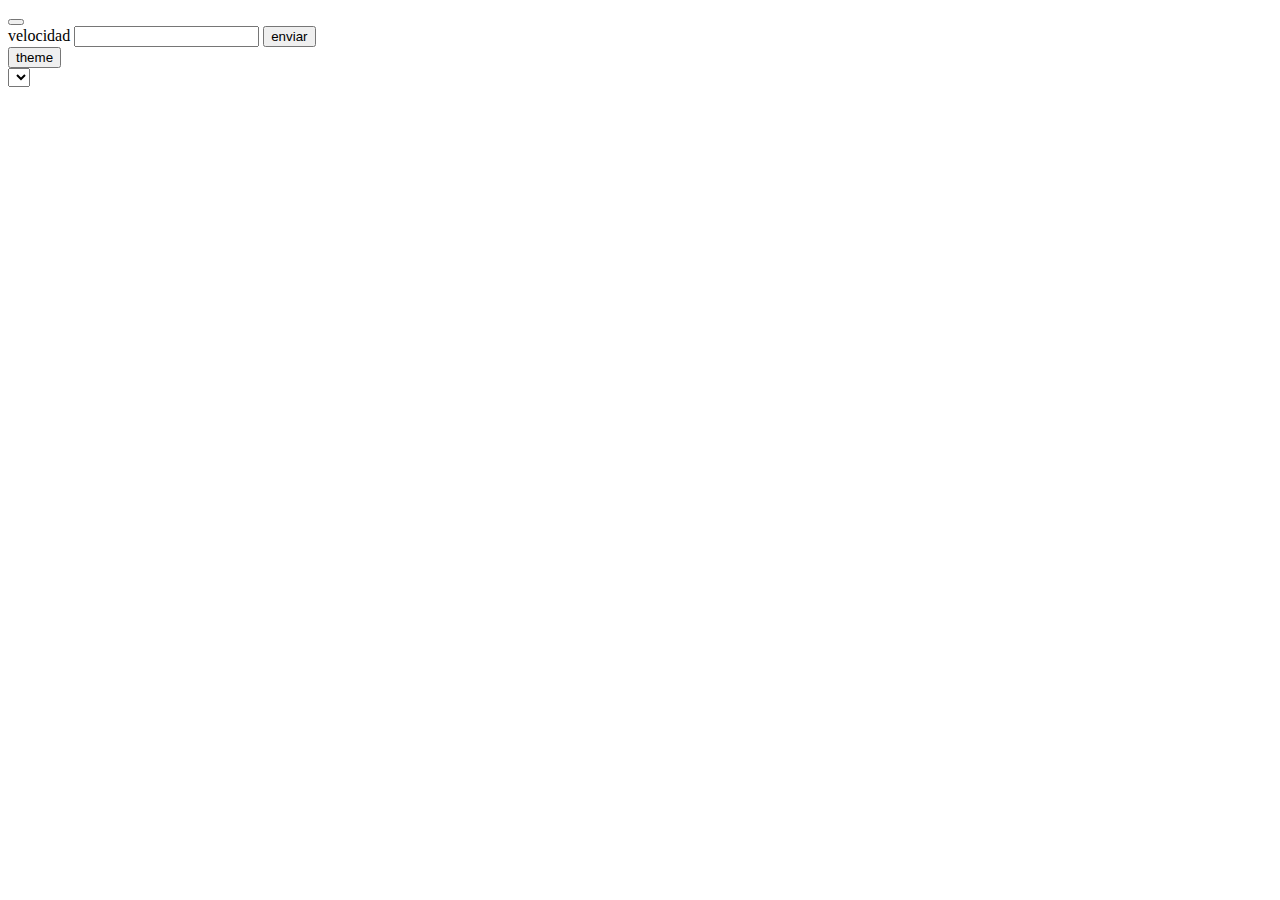
<file: web/00-mru/index.html>
<!DOCTYPE html>
<html lang="en">
<head>
    <meta charset="UTF-8">
    <meta name="viewport" content="width=device-width, initial-scale=1.0">
    <title>Document</title>
    <script src="logger.js" defer type="module"></script>
    <script src="main.js" defer type="module"></script>
    <script src="from.js" defer type="module"></script>
</head>
<body>
    <header class="header">
        <button class="button-hamburger">
            <div class="button-line"></div>
            <div class="button-line"></div>
            <div class="button-line"></div>
        </button>
        <form class="form">
            <label for="vel" class="form-label">velocidad</label>
            <input type="text" class="form-input" name="vel"name='addEl'>
            <button class="from-button">enviar</button>
        </form>
        <button class="bt-theme">theme</button>
        <div class="container">
            <select name="filtter" id="" class="filtter"></select>
        </div> 
    </header>
    <main class="main">
        <section class="main-section"></section>
    </main>
</body>
</html>
</file>
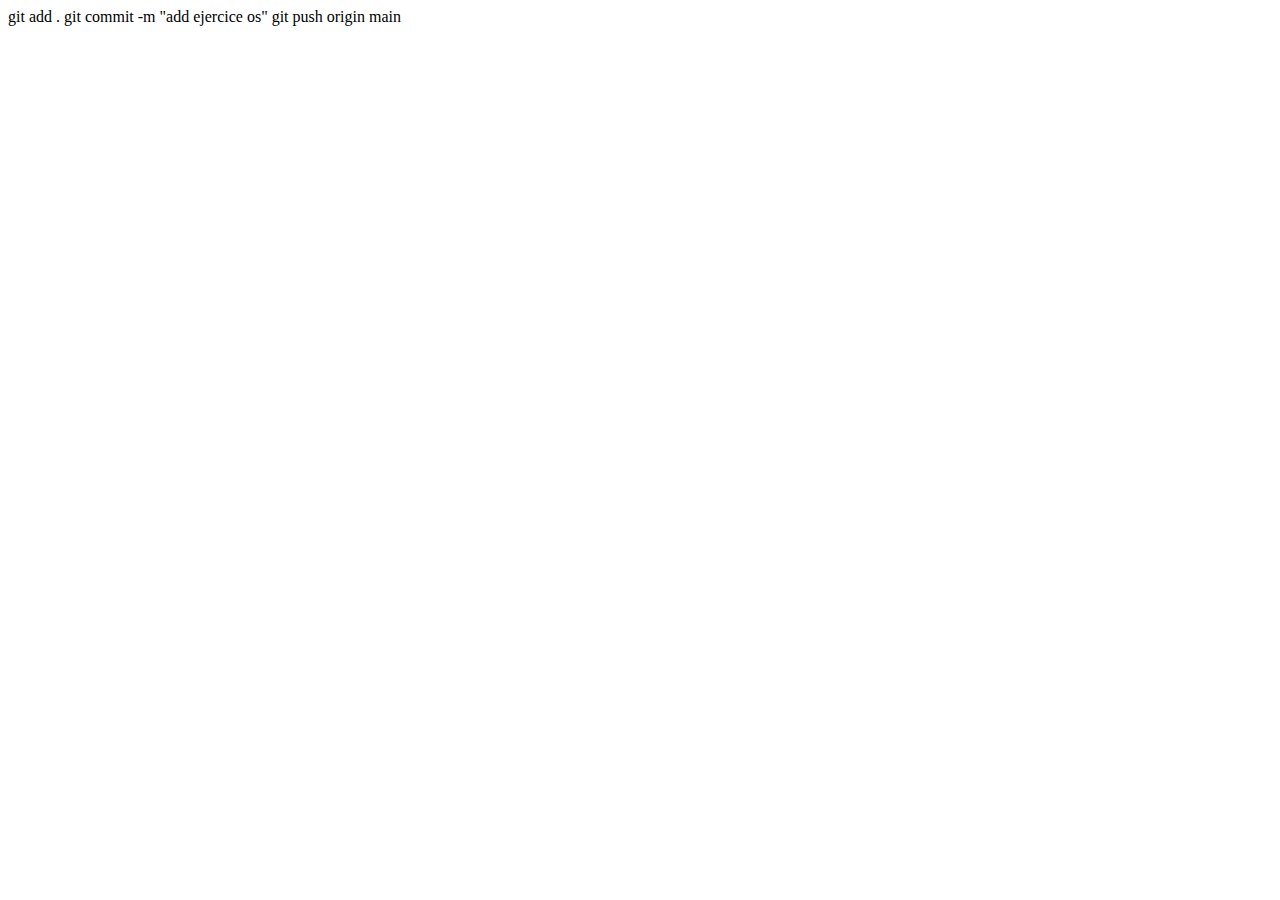
<file: web/enlace/index.html>
<!DOCTYPE html>
<html lang="en">
<head>
    <meta charset="UTF-8">
    <meta name="viewport" content="width=device-width, initial-scale=1.0">
    <title>Document</title>
</head>
<body>
    git add .
    git commit -m "add ejercice os"
    git push origin main
</body>
</html>
</file>
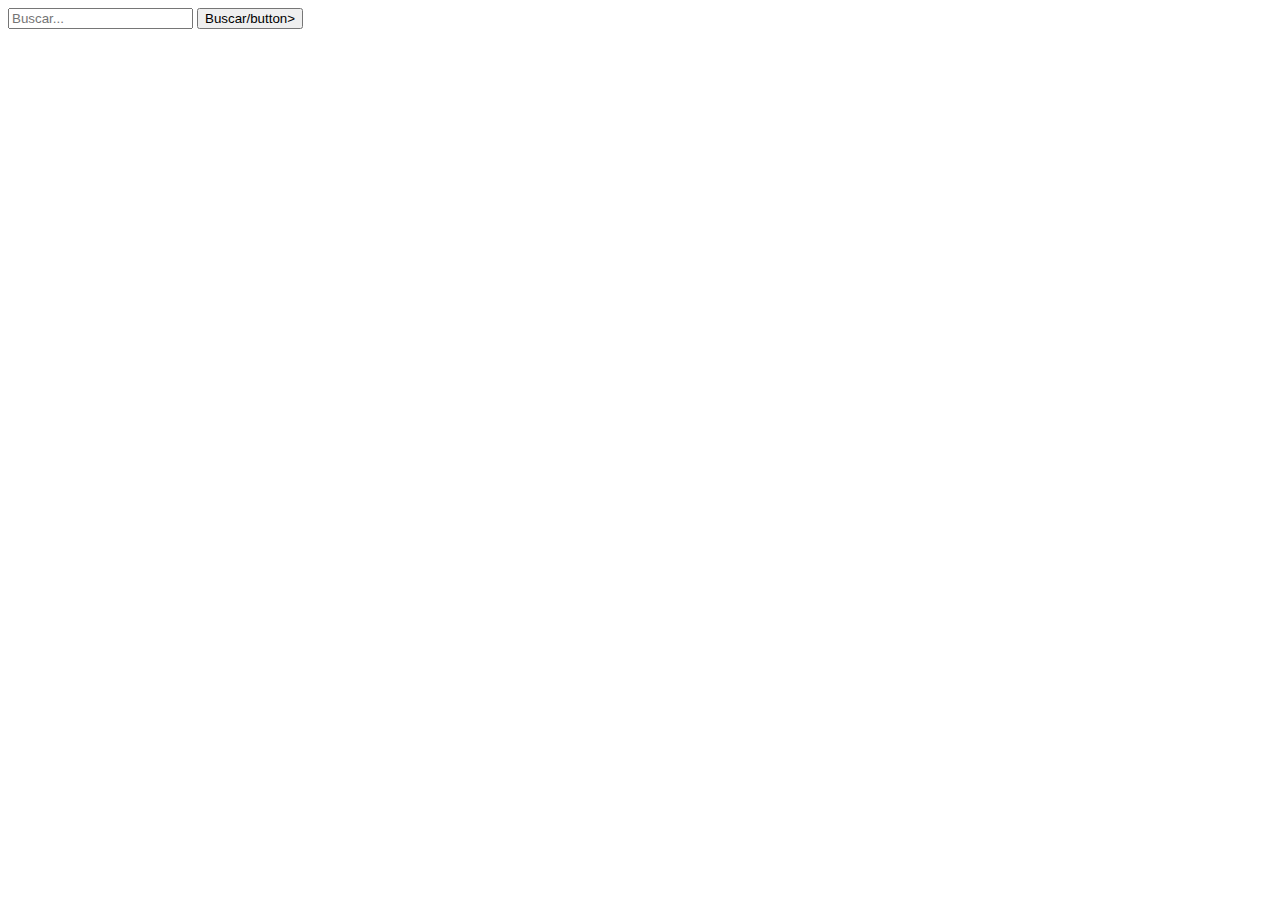
<file: web/rick_and_morty/index.html>
<!DOCTYPE html>
<html lang="en">
<head>
    <meta charset="UTF-8">
    <meta name="viewport" content="width=device-width, initial-scale=1.0">
    <title>Rick and Morty</title>
    <script type="module" src="main.js" defer></script>
</head>
<body>
    <header class="header">
        <form class="search">
            <input type="search" name="search" placeholder="Buscar..." >
            <button class="button-search">Buscar/button>
        </form>
    </header>
    <main class="main">
        <section class="main-section">
            
        </section>
    </main>
</body>
</html>
</file>
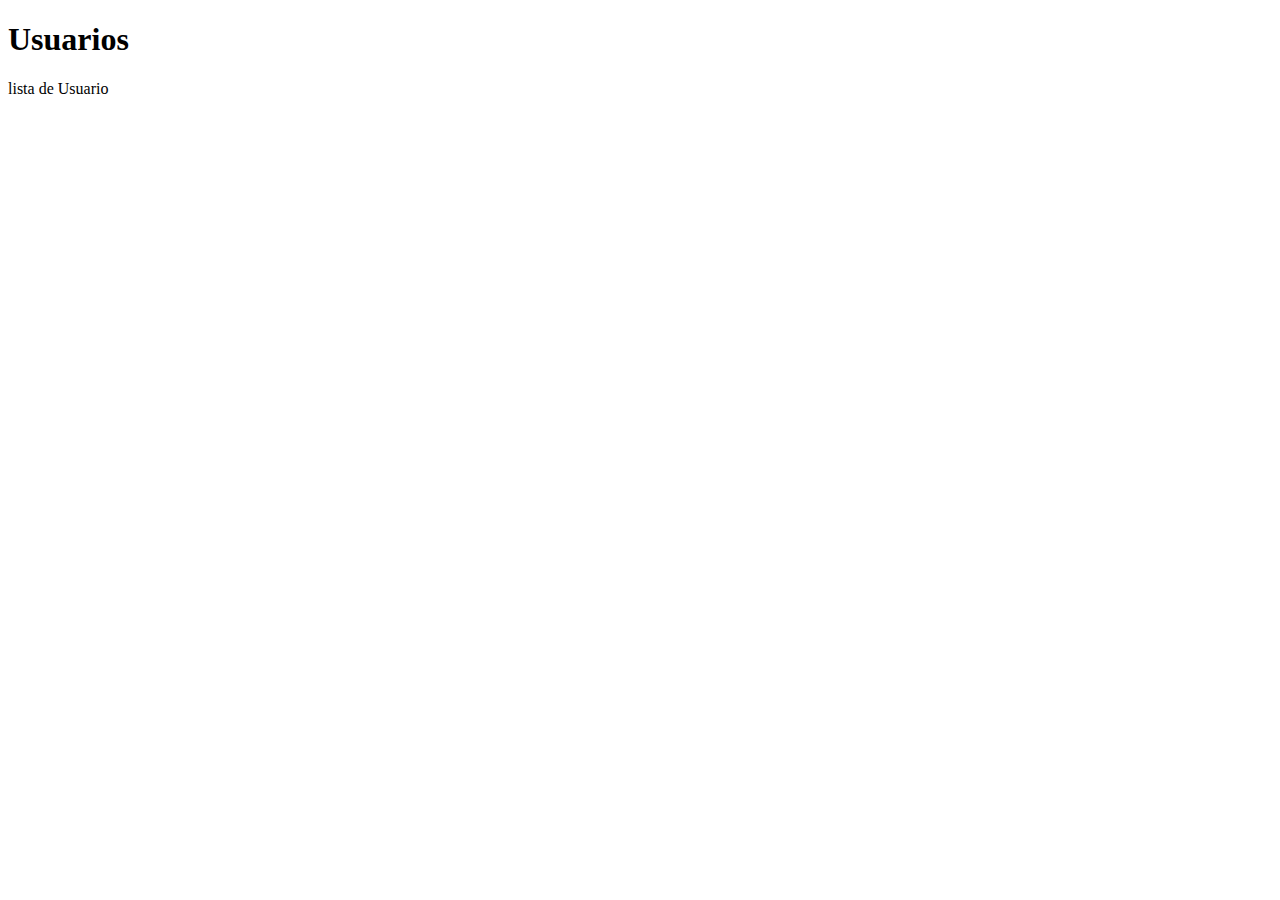
<file: python/sqlite/02_sql/client/index.html>
<!DOCTYPE html>
<html lang="en">
<head>
    <meta charset="UTF-8">
    <meta name="viewport" content="width=device-width, initial-scale=1.0">
    <title>login</title>
</head>
<body>
        <!-- titulo h1 al h6 -->
         <h1>Usuarios</h1>
        <p>lista de Usuario</p>
         <div class="container_notas"></div>
        <!-- javascript -->
    <script>
        const d = document
        const $ = (selector) => d. querySelector (selector)
        const API ='http://localhost:8000'
        
        function getNotas(api) {
            try {
                const response = fetch(
                    `${api}/Notas`
                )
            } catch (error) {
                
            }
        }
        getNotas(API)

    </script>
</body>
</html>
</file>
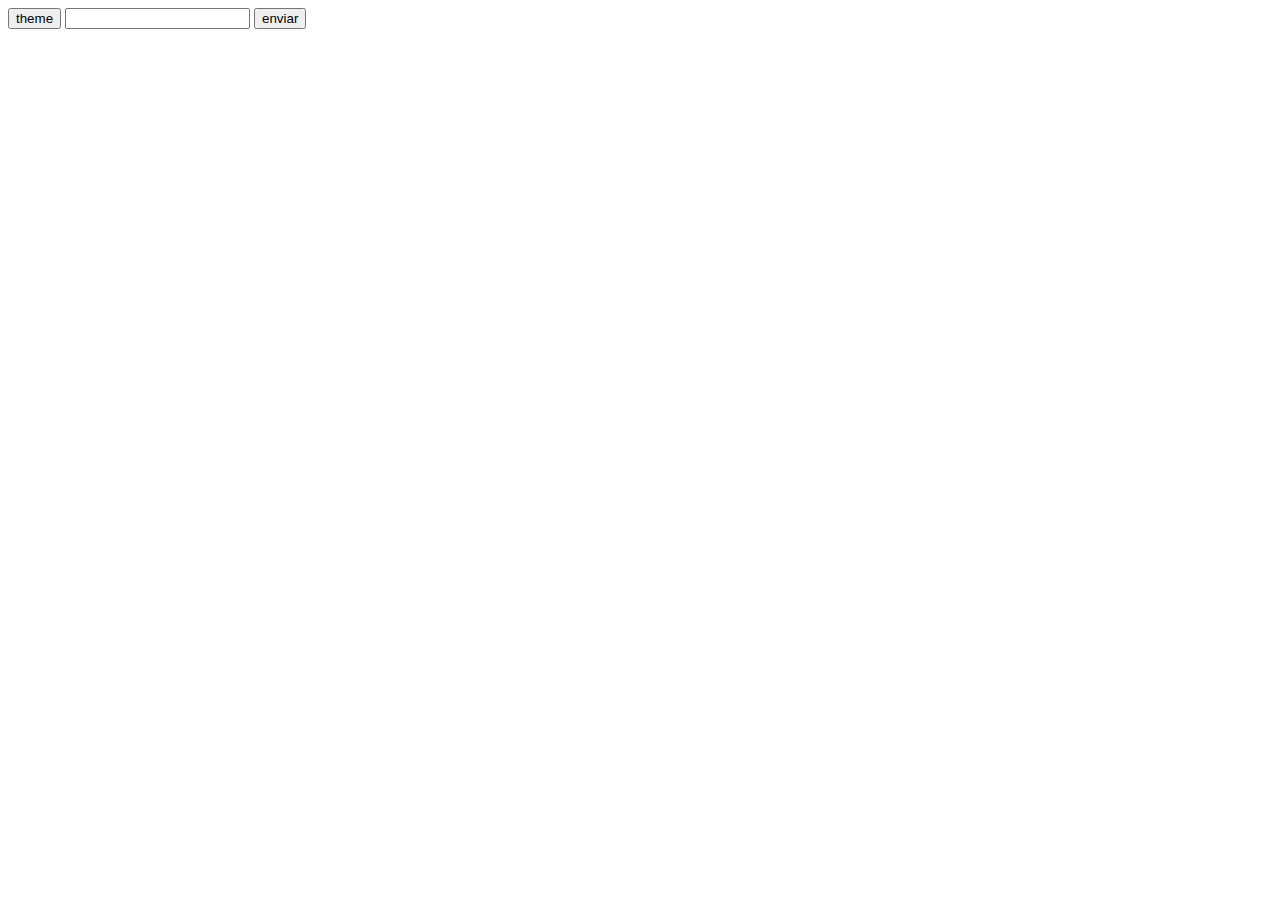
<file: web/00-module/intex.html>
<!DOCTYPE html>
<html lang="en">
<head>
    <meta charset="UTF-8">
    <meta name="viewport" content="width=device-width, initial-scale=1.0">
    <title>Document</title>
    <link rel="styesheet" href="style.css">

    <script src="main.js" defer type="module"></script>
</head>
<body>
    <header class="header">
        <button class="button-theme">theme</button>
        <from class="from">
        <input type="text" class="from-input"  name="bs">
        <button class="from-button">enviar</button>
        </from>

    </header>
    <main class="main">
        <section class="main.section"></section>
    </main>


    
</body>
</html>
</file>
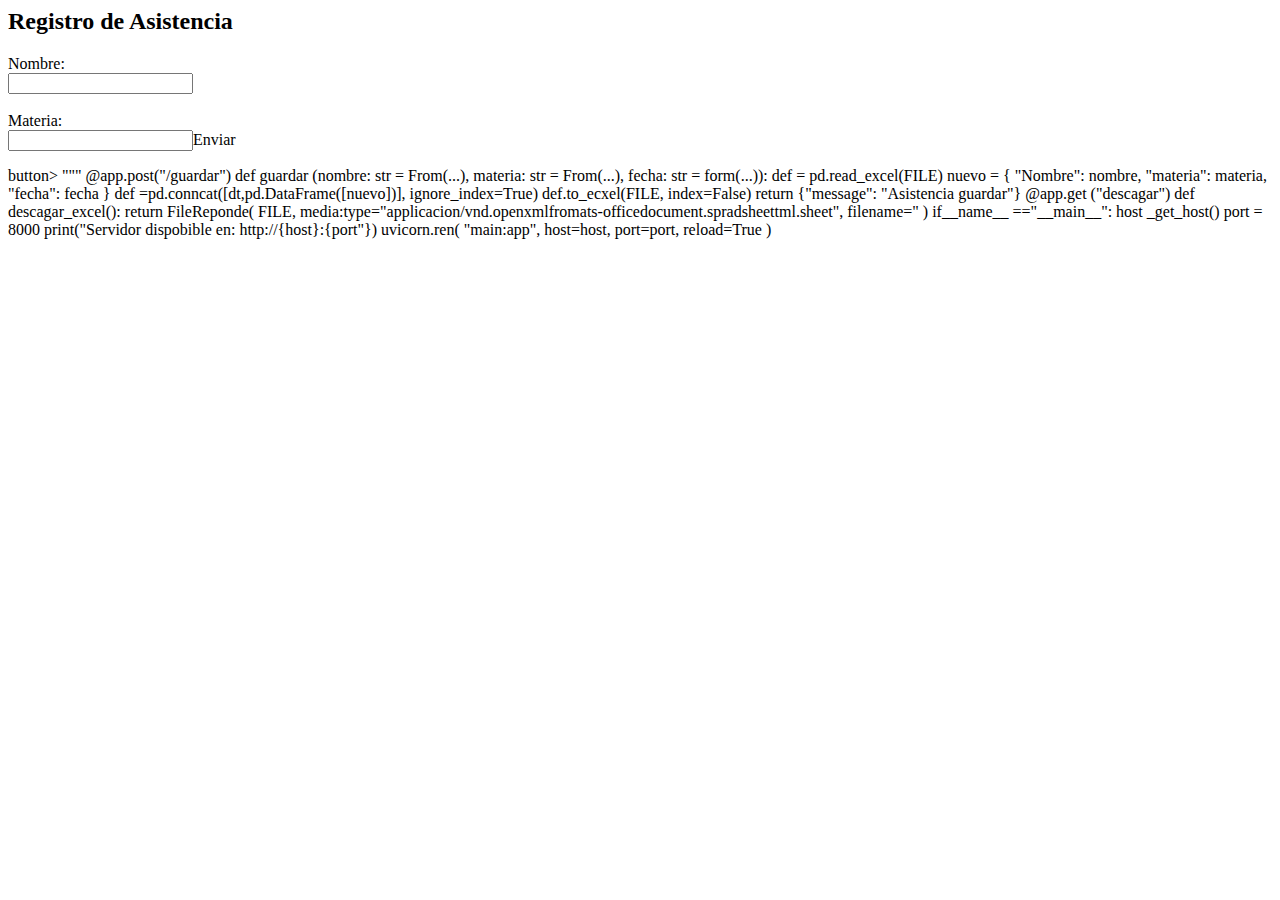
<file: python/sqlite/02_sql/inte.html>
<html>
    <head>
        <title>Formulario de Asistencia</title>
    </head>
</html>

    <h2> Registro de Asistencia </h2>

    <form action="/guardar" method="post">

        <label> Nombre:</label><br>
        <input type ="text" name=" "materia" required><br><br>

        <label>Materia:</label><br>
        <input type=""submit" >Enviar</form>button></form>

    </boby>
    </html>
    """
    @app.post("/guardar")
    def guardar (nombre: str = From(...), materia: str = From(...), fecha: str = form(...)):
    
    def = pd.read_excel(FILE)
    
    nuevo = {
        "Nombre": nombre,
        "materia": materia,
        "fecha": fecha
    }
    def =pd.conncat([dt,pd.DataFrame([nuevo])], ignore_index=True)
    def.to_ecxel(FILE, index=False)
 
    return {"message": "Asistencia guardar"}

@app.get ("descagar")
def  descagar_excel():
return FileReponde(
    FILE,
    media:type="applicacion/vnd.openxmlfromats-officedocument.spradsheettml.sheet",
    filename="<asistencia class="xlsx"></asistencia>
)
if__name__ =="__main__":
host _get_host()
port = 8000

print("Servidor dispobible en: http://{host}:{port"})

uvicorn.ren(
    "main:app",
    host=host,
    port=port,
    reload=True
)
</file>
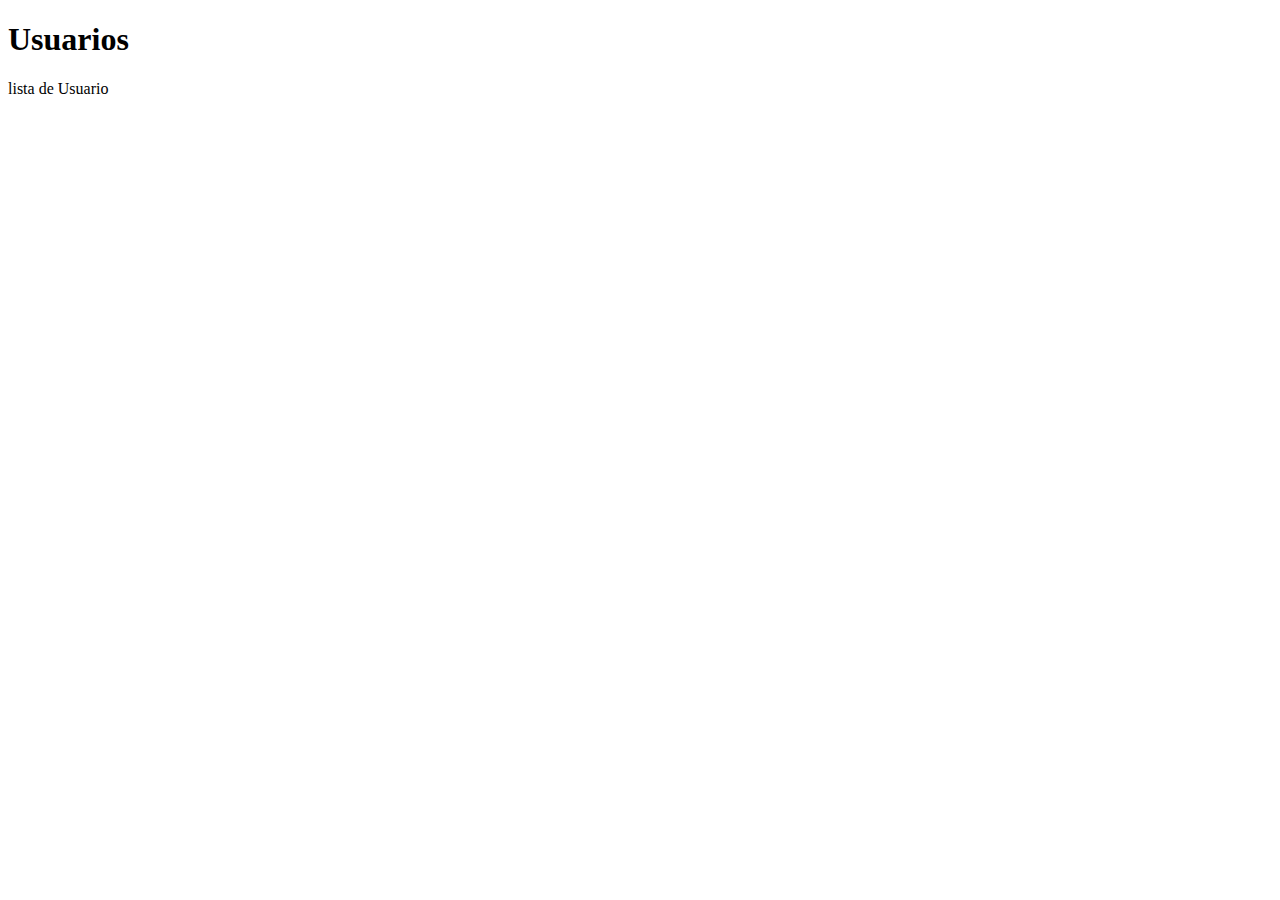
<file: python/sqlite/02_sql/client/inte.html>
<!DOCTYPE html>
<html lang="en">
<head>
    <meta charset="UTF-8">
    <meta name="viewport" content="width=device-width, initial-scale=1.0">
    <title>login</title>
</head>
<body>
        <!-- titulo h1 al h6 -->
         <h1>Usuarios</h1>
        <p>lista de Usuario</p>
         <div class="container_user"></div>
        <!-- javascript -->
    <script>
        const d = document
        const $ = (selector) => d. querySelector (selector)
        

        const API ='http://localhost:8000'
    </script>
</body>
</html>
</file>
<file: web/00-module/style.css>
:root[data-theme="ligth"]{

    color:black;
    background-color:aliceblue;   
}
:root[data-theme="dark"]{
 background-color: black;
 color:aliceblue;
}
</file>
